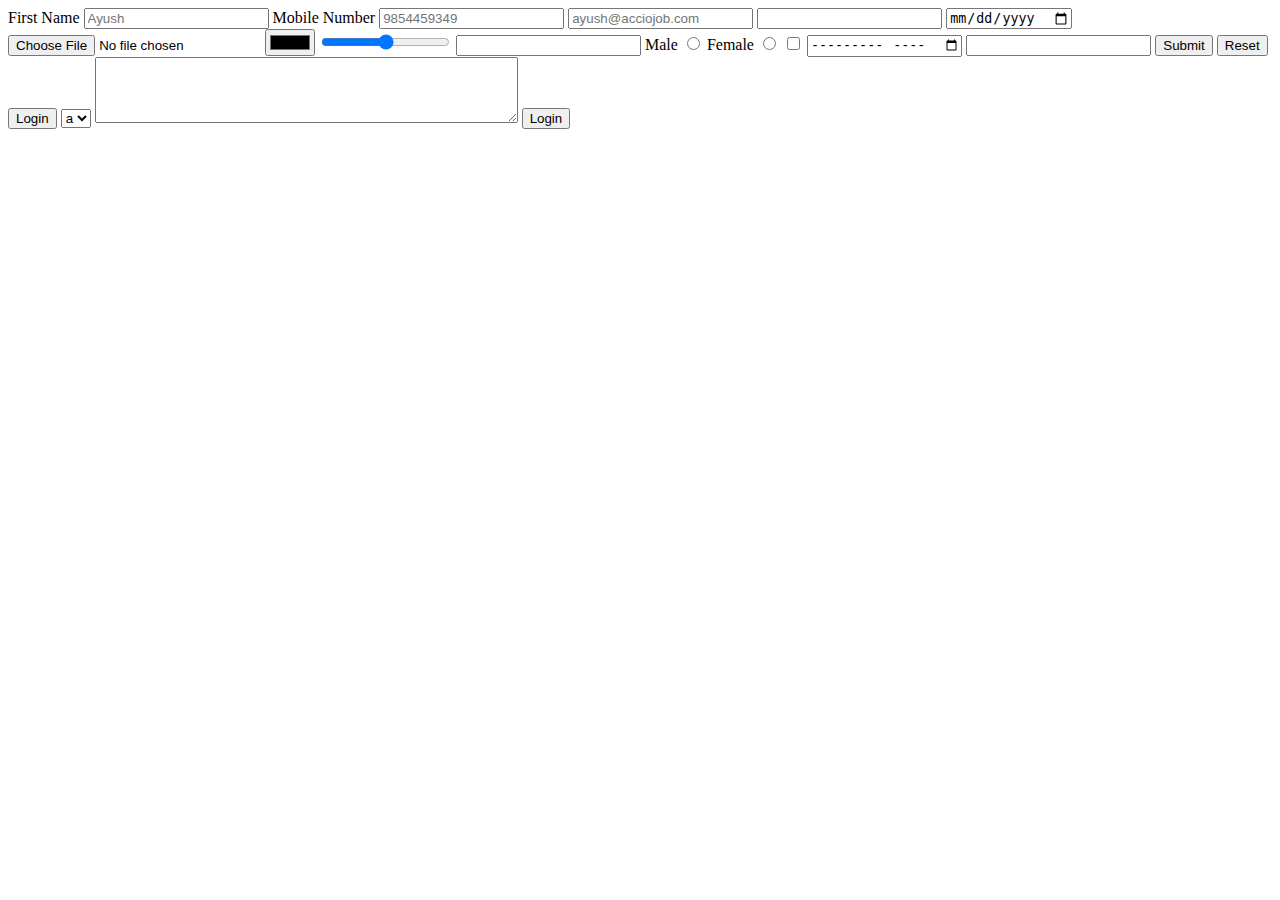
<file: Classes/10nov/index.html>
<!DOCTYPE html>
<html lang="en">
<head>
    <meta charset="UTF-8">
    <meta name="viewport" content="width=device-width, initial-scale=1.0">
    <title>Document</title>
</head>
<body>
    <!-- 
        Forms:
            <form> tag (done)
            <form control> (done)
            Label (done)
        Git and Github
     -->

    <form action="" method="get">

        <!--action attribute is used to specify location of the target, where the data should go-->
        <!--method attribute is used by browser to submit the form, it consist of 2 values post and get

            1. if the data needed to be send is less, then we use get value
            2. if the data sending is not sensitive then we use get value
            3. if the data needed to be send is large, then we use post value
            4. if the data sending is sensitive(which is important) then we use post value
        
        -->
        <!-- 
            HTML form provides a way to collect user input on our website.
            Forms help us create various interactive features such as login/authentication, submitting data,
            and feedbacks. They basically allow user to enter data into input fields, select options and 
            interact with various buttons.
         -->
         <!-- <form control> -->

            <!--To connect label and input , have to use for attribute which contains value of id attribute of that input-->
            <label for="f_name">First Name</label>
            <input name="First_Name" type="text" id="f_name" placeholder="Ayush" required>
            <!-- First_Name:"Ayush" -->
            <label for="mobile">Mobile Number</label>
            <input type="number" id="mobile" placeholder="9854459349" required>
            <!-- required attribute is used to make sure that, we should provide a value for it -->
            <input type="email" placeholder="ayush@acciojob.com" required>
            <input type="password">
            <input type="date">
            <input type="file">
            <input type="color">
            <input type="range" min="1" max="100">
            <input type="url">
            <!-- radio -->
            <label for="male">Male</label>
            <!-- name attribute is used when we wanted to choose only value out of many values, eg: male or female
                 from the backend, we know that, we cannot store 2 values in a single variable
            -->

            <input name="gender" id="male" type="radio">
            <label for="female">Female</label>
            <input name="gender" id="female" type="radio">
            <!--eg. gender -->
            <!-- checkbox -->
            <input type="checkbox">

            <input type="month">
            <input type="tel">

            <!-- buttons -->
            <input type="submit">
            <input type="reset">
            <input type="button" value="Login" >

            <!-- Dropdown -->
            <select>
                <option value="BMW">a</option>
                <option value="Audi">b</option>
                <option value="Tesla">c</option>
            </select>

            <!-- Text Area -->
            <textarea rows="4" cols="50"></textarea>
            <!-- Button -->
            <!-- It is like a trigger, when we click on it, some action should be happen-->
            <button type="">Login</button>
    </form>
    
</body>
</html>
</file>
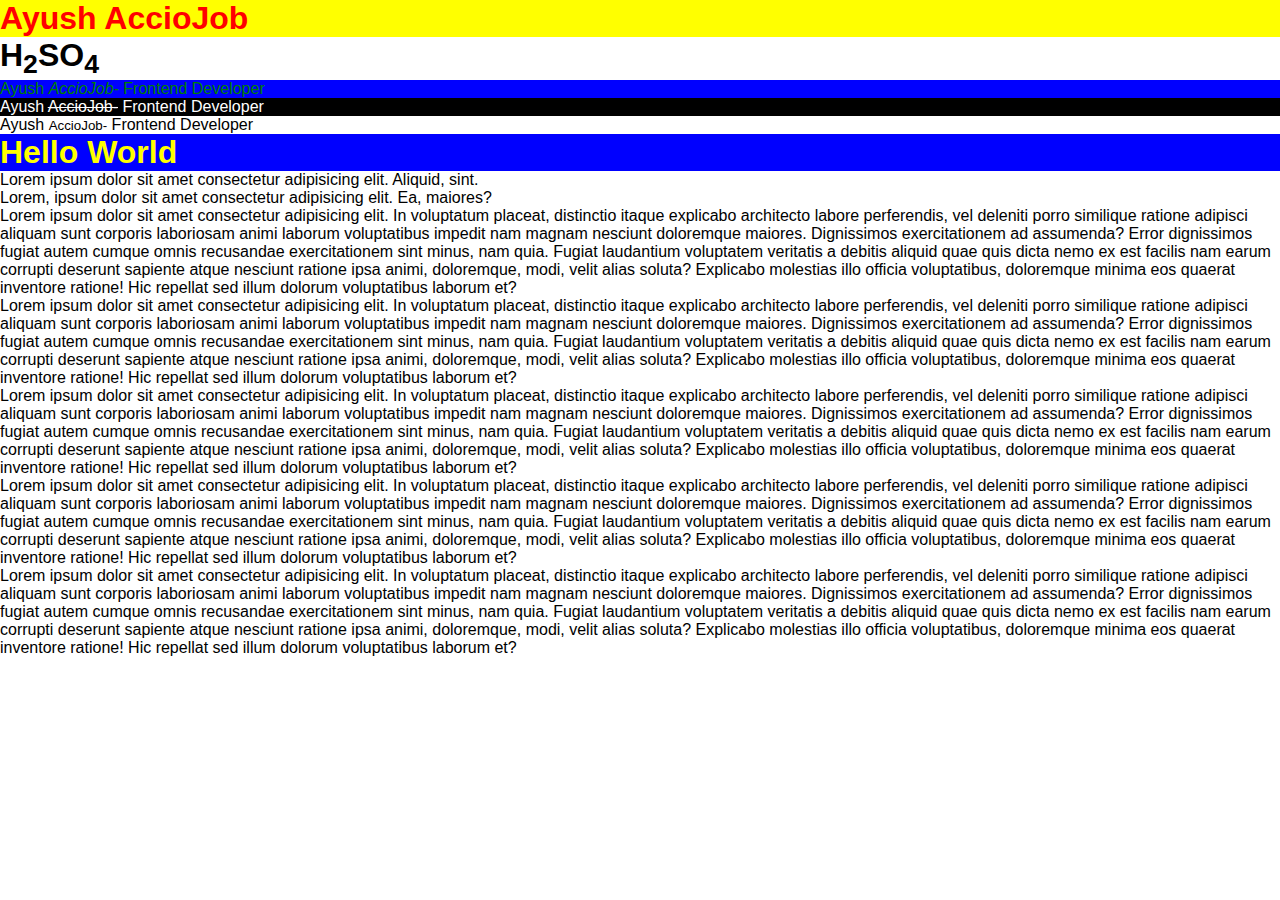
<file: Classes/13nov/index.html>
<!DOCTYPE html>
<html lang="en">
  <head>
    <meta charset="UTF-8" />
    <meta name="viewport" content="width=device-width, initial-scale=1.0" />
    <title>Document</title>
    <!-- we will add style in head tag, because to make them invisible and load fast-->
    <!-- <style>
        #eg1{
            color: blue;
            background-color: aqua;
        }
        #eg2{
            color: greenyellow;
            background-color: black;
        }
        p{
            color: aqua;
            background-color: blueviolet;
        }
    </style> -->
    <link rel="stylesheet" href="./style.css" >
  </head>
  <body>
    <!-- 
        1. Wrapping up git and github (done)
        2. Intro to css (done)
        3. CSS Selectors (done)
        4. Text Properties
        5. Font Properties
     -->

    <!-- 
        Cascading Style Sheets
      -->
    <!-- 
        Purpose of CSS:
        1. Consistency
       -->
    <!-- 
        Three ways to use CSS with HTML:
        1. Inline
        2. Internal
        3. External
        -->
        <!-- inline >internal> external -->
    <!-- 
            color: red; (provides red color to the text)
            background-color: pink; (provide pink background color to the element)
         -->
    <!-- 
            Inline CSS
        -->
    <h1 style="color: red; background-color: yellow">Ayush AccioJob</h1>
    <h1>H<sub>2</sub>SO<sub>4</sub></h1>
    <p style="color: green; background-color: blue">
      Ayush <i>AccioJob-</i> Frontend Developer
    </p>
    <p style="background-color: black; color: white">
      Ayush <s>AccioJob-</s> Frontend Developer
    </p>
    <p>Ayush <small>AccioJob-</small> Frontend Developer</p>
    <!-- 
        Pros:
        1. Quick and easy 
        2. Highest Priority
        Cons:
        1. Not suitable for big projects
        2. It is considered as a bad practise because it
        reduces code readability
        3. It does not provide code reusability
     -->
    <!-- Internal CSS -->
    <h1 id="eg1">Hello World</h1>
    <p id="eg2">
      Lorem ipsum dolor sit amet consectetur adipisicing elit. Aliquid, sint.
    </p>

    <p>Lorem, ipsum dolor sit amet consectetur adipisicing elit. Ea, maiores?</p>

    <p>Lorem ipsum dolor sit amet consectetur adipisicing elit. In voluptatum placeat, distinctio itaque explicabo architecto labore perferendis, vel deleniti porro similique ratione adipisci aliquam sunt corporis laboriosam animi laborum voluptatibus impedit nam magnam nesciunt doloremque maiores. Dignissimos exercitationem ad assumenda? Error dignissimos fugiat autem cumque omnis recusandae exercitationem sint minus, nam quia. Fugiat laudantium voluptatem veritatis a debitis aliquid quae quis dicta nemo ex est facilis nam earum corrupti deserunt sapiente atque nesciunt ratione ipsa animi, doloremque, modi, velit alias soluta? Explicabo molestias illo officia voluptatibus, doloremque minima eos quaerat inventore ratione! Hic repellat sed illum dolorum voluptatibus laborum et?</p>
    <p>Lorem ipsum dolor sit amet consectetur adipisicing elit. In voluptatum placeat, distinctio itaque explicabo architecto labore perferendis, vel deleniti porro similique ratione adipisci aliquam sunt corporis laboriosam animi laborum voluptatibus impedit nam magnam nesciunt doloremque maiores. Dignissimos exercitationem ad assumenda? Error dignissimos fugiat autem cumque omnis recusandae exercitationem sint minus, nam quia. Fugiat laudantium voluptatem veritatis a debitis aliquid quae quis dicta nemo ex est facilis nam earum corrupti deserunt sapiente atque nesciunt ratione ipsa animi, doloremque, modi, velit alias soluta? Explicabo molestias illo officia voluptatibus, doloremque minima eos quaerat inventore ratione! Hic repellat sed illum dolorum voluptatibus laborum et?</p>
    <p>Lorem ipsum dolor sit amet consectetur adipisicing elit. In voluptatum placeat, distinctio itaque explicabo architecto labore perferendis, vel deleniti porro similique ratione adipisci aliquam sunt corporis laboriosam animi laborum voluptatibus impedit nam magnam nesciunt doloremque maiores. Dignissimos exercitationem ad assumenda? Error dignissimos fugiat autem cumque omnis recusandae exercitationem sint minus, nam quia. Fugiat laudantium voluptatem veritatis a debitis aliquid quae quis dicta nemo ex est facilis nam earum corrupti deserunt sapiente atque nesciunt ratione ipsa animi, doloremque, modi, velit alias soluta? Explicabo molestias illo officia voluptatibus, doloremque minima eos quaerat inventore ratione! Hic repellat sed illum dolorum voluptatibus laborum et?</p>
    <p>Lorem ipsum dolor sit amet consectetur adipisicing elit. In voluptatum placeat, distinctio itaque explicabo architecto labore perferendis, vel deleniti porro similique ratione adipisci aliquam sunt corporis laboriosam animi laborum voluptatibus impedit nam magnam nesciunt doloremque maiores. Dignissimos exercitationem ad assumenda? Error dignissimos fugiat autem cumque omnis recusandae exercitationem sint minus, nam quia. Fugiat laudantium voluptatem veritatis a debitis aliquid quae quis dicta nemo ex est facilis nam earum corrupti deserunt sapiente atque nesciunt ratione ipsa animi, doloremque, modi, velit alias soluta? Explicabo molestias illo officia voluptatibus, doloremque minima eos quaerat inventore ratione! Hic repellat sed illum dolorum voluptatibus laborum et?</p>
    <p>Lorem ipsum dolor sit amet consectetur adipisicing elit. In voluptatum placeat, distinctio itaque explicabo architecto labore perferendis, vel deleniti porro similique ratione adipisci aliquam sunt corporis laboriosam animi laborum voluptatibus impedit nam magnam nesciunt doloremque maiores. Dignissimos exercitationem ad assumenda? Error dignissimos fugiat autem cumque omnis recusandae exercitationem sint minus, nam quia. Fugiat laudantium voluptatem veritatis a debitis aliquid quae quis dicta nemo ex est facilis nam earum corrupti deserunt sapiente atque nesciunt ratione ipsa animi, doloremque, modi, velit alias soluta? Explicabo molestias illo officia voluptatibus, doloremque minima eos quaerat inventore ratione! Hic repellat sed illum dolorum voluptatibus laborum et?</p>
    <!-- 
        Pros:
        1. Keeps the file clean
        2. provides reusability
        3. No extra file is needed to be created
        CONS:
        1. We are still not able to use the code written for multi page website.
        2. It is better to create a seperate file altogether for css since it 
        has a different work/function.
     -->
     <!-- External css -->
  </body>
</html>
</file>
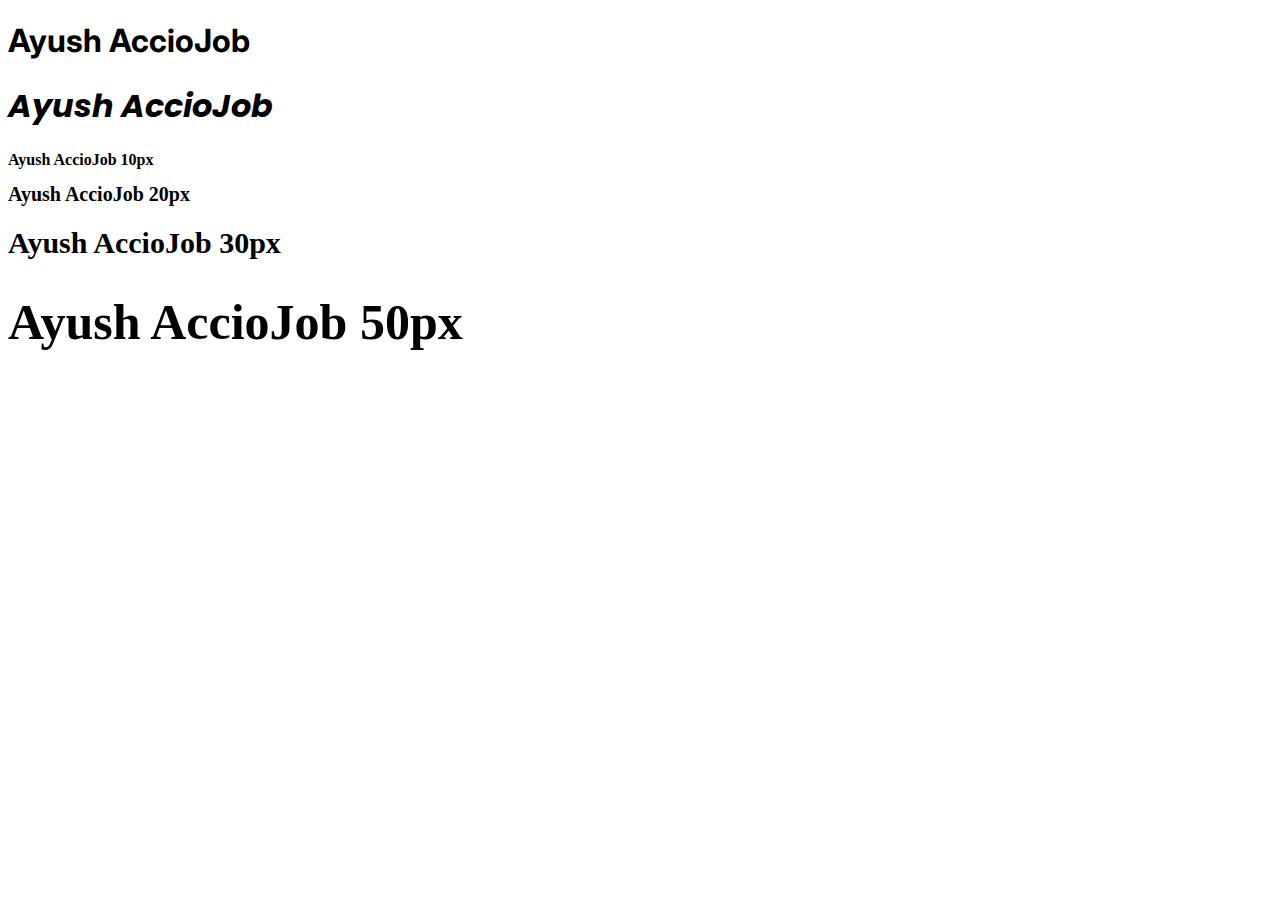
<file: Classes/14nov/index.html>
<!DOCTYPE html>
<html lang="en">
<head>
    <meta charset="UTF-8">
    <meta name="viewport" content="width=device-width, initial-scale=1.0">
    <title>Document</title>
    <link rel="stylesheet" href="style.css">
</head>
<body>
    <h1 id="eg1">Ayush AccioJob</h1>
    <h1 id="eg3">Ayush AccioJob</h1>
    <!-- <h1 id="eg2">Lorem ipsum dolor sit amet, consectetur adipisicing elit. Sint in sit illum, quibusdam laborum provident nulla, tenetur quidem aliquid praesentium pariatur deserunt officiis autem repudiandae, quis voluptatem nemo odit mollitia odio minus ipsa similique quia. Placeat, vel consectetur deleniti voluptates quia, ad aliquam illo veritatis beatae odio dolor quasi magnam vitae vero at ea, laboriosam accusamus ducimus! Eaque beatae repudiandae obcaecati dolor reiciendis vel tempore tempora maiores consectetur neque aliquid delectus, incidunt voluptatem laboriosam nostrum dicta molestiae illo, eum quas qui iusto, quis voluptates aspernatur! Earum iste quibusdam repellat tempore sed delectus a ipsa ab ut! Voluptatibus corrupti fugiat neque!</h1> -->
    <h1 id="eg4">Ayush AccioJob 10px</h1>
    <h1 id="eg5">Ayush AccioJob 20px</h1>
    <h1 id="eg6">Ayush AccioJob 30px</h1>
    <h1 id="eg7">Ayush AccioJob 50px</h1>
</body>
</html>
</file>
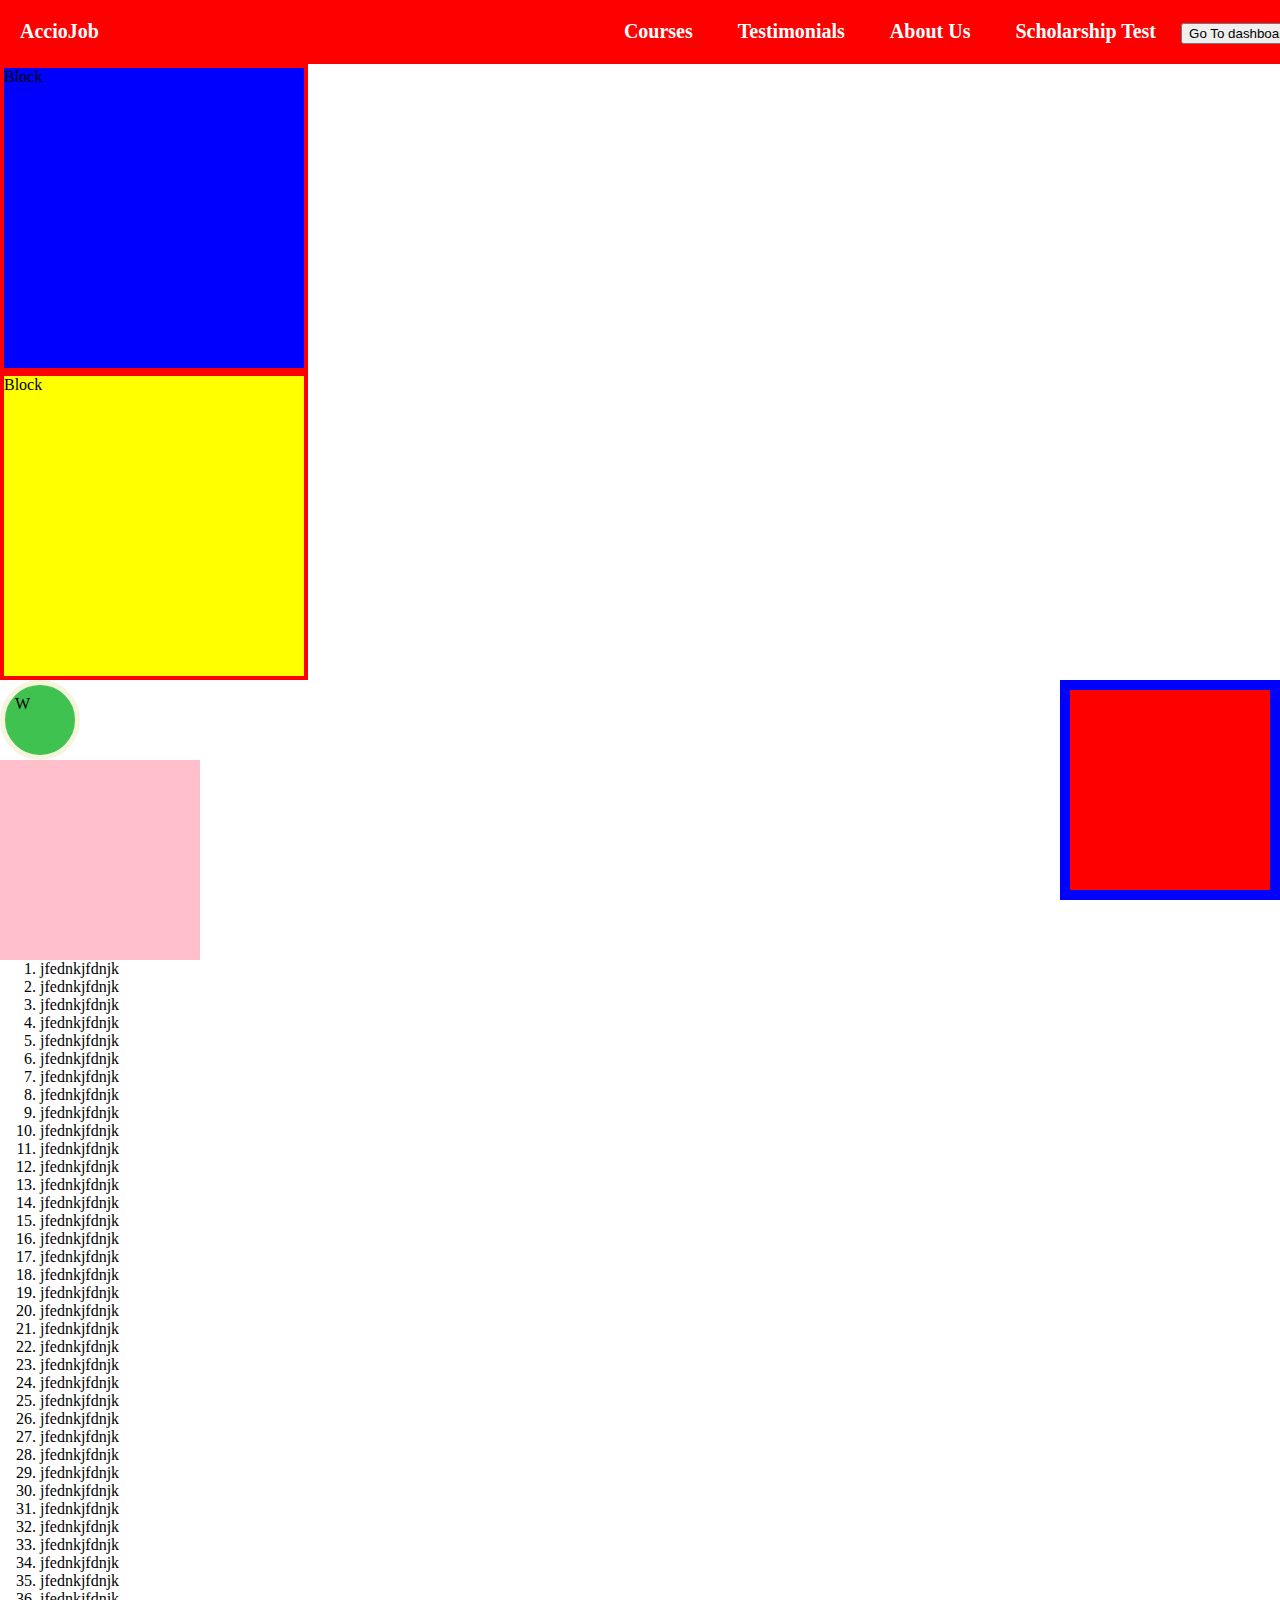
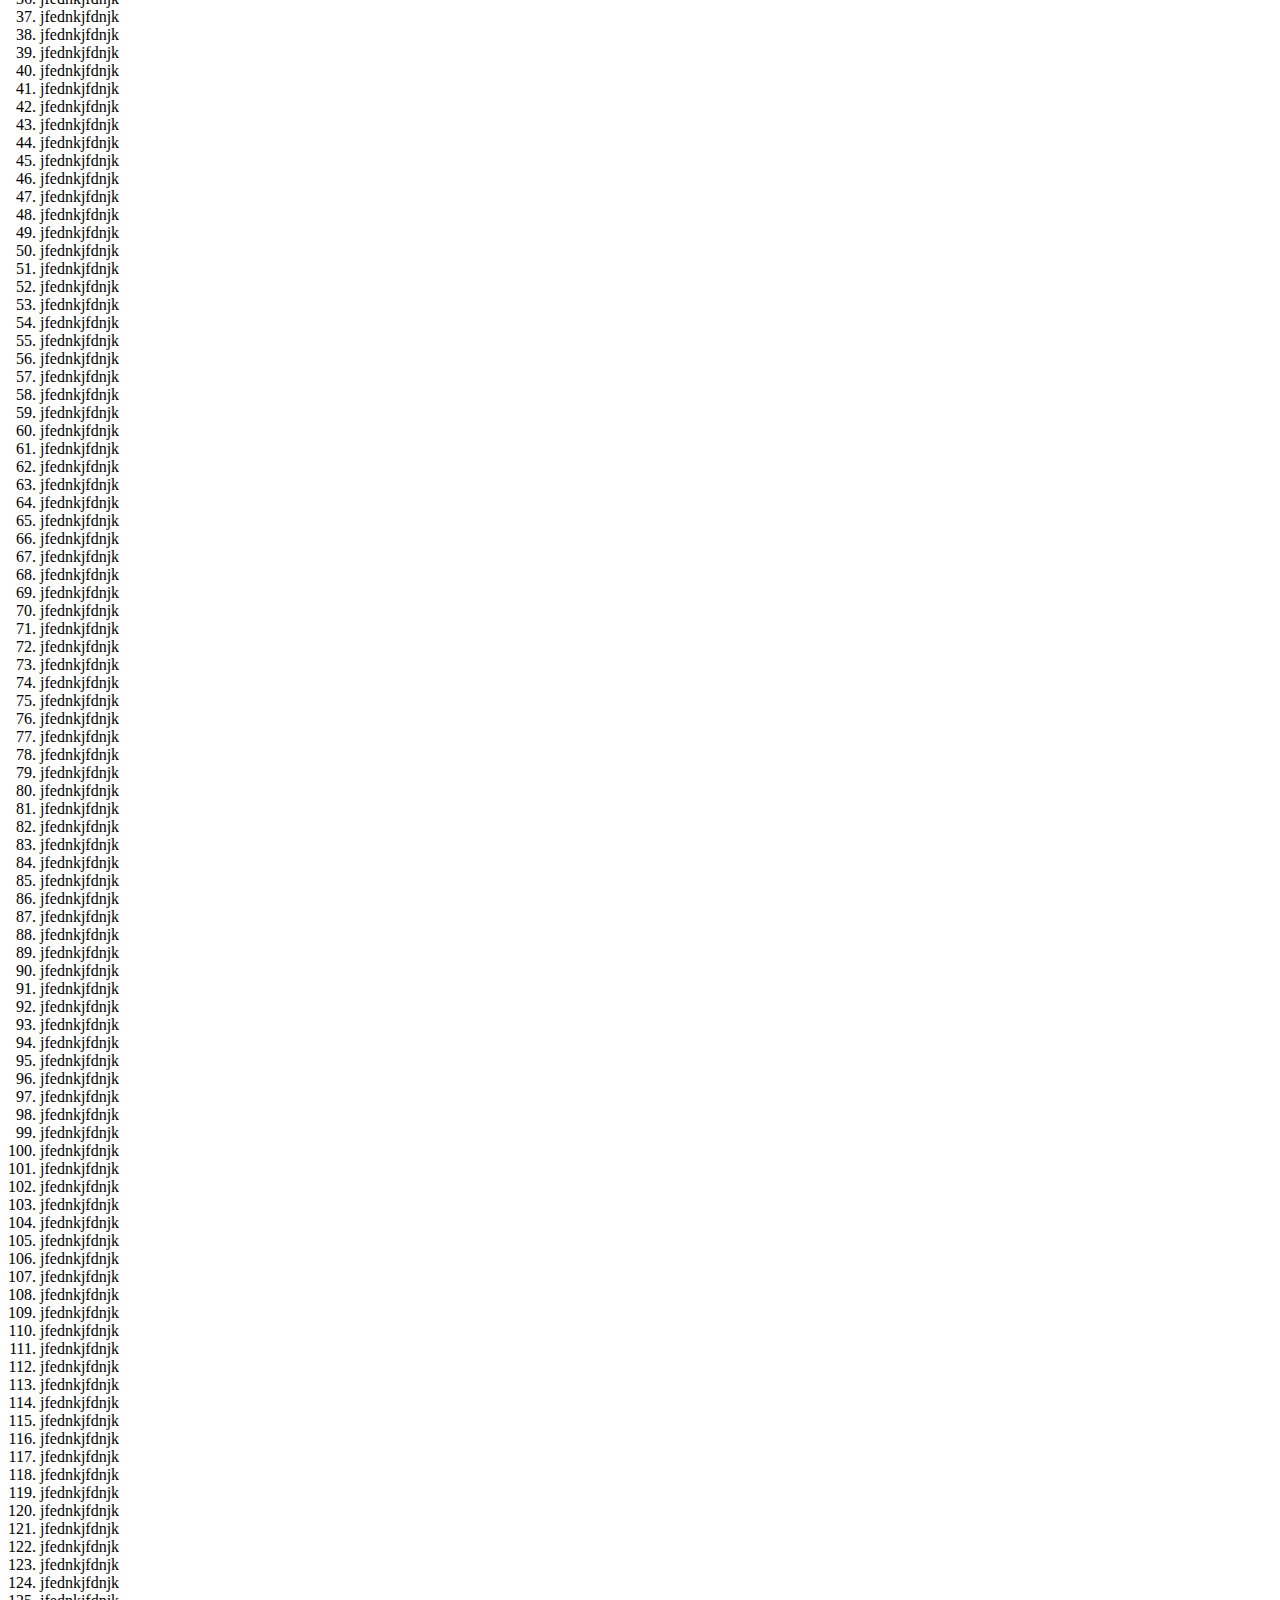
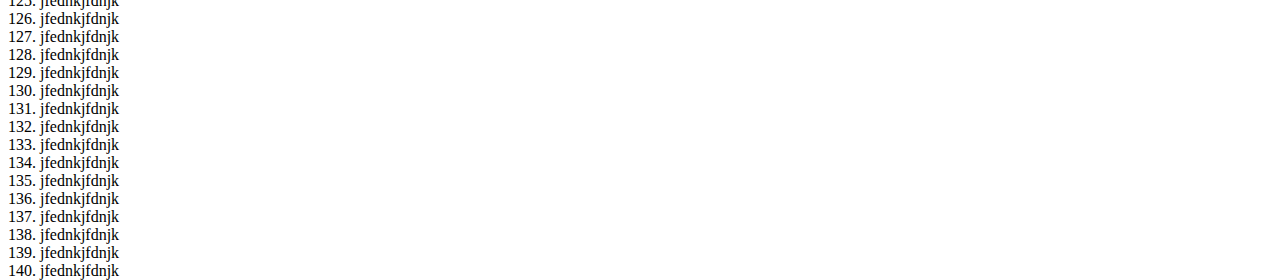
<file: Classes/16nov/index.html>
<!DOCTYPE html>
<html lang="en">
  <head>
    <meta charset="UTF-8" />
    <meta name="viewport" content="width=device-width, initial-scale=1.0" />
    <title>Document</title>
    <link rel="stylesheet" href="style.css" />
  </head>
  <body>
    <!-- 
        1. Box Model
        2. List Props
        3. Table props
        4. Position: 
            - Static
            - Relative
            - Fixed
            - Sticky
            - Absolute
     -->
    <!-- 1. width -->
    <!-- <div id="eg2">
      <div id="eg1">Ayush AccioJob is a frontend Developer.</div>
    </div> -->
    <!-- <div id="box1">
      Lorem o expedita vel culpa porro necessitatibus neque.
    </div> -->
    <!-- <div id="box2">dsdsds</div> -->
    <div class="navbar">
        <span>AccioJob</span>
        <span style="margin-left: 500px;" id="links">
            <span class="link">Courses</span>
            <span class="link">Testimonials</span>
            <span class="link">About Us</span>
            <span class="link">Scholarship Test</span>
            <button>Go To dashboard</button>
        </span>
    </div>
    <div id="box3">Block</div>
    <div id="box4">Block</div>
    <div id="whatsApp">W</div>

    <div id="box6"></div>
    <ol>
        <li>jfednkjfdnjk</li>
        <li>jfednkjfdnjk</li>
        <li>jfednkjfdnjk</li>
        <li>jfednkjfdnjk</li>
        <li>jfednkjfdnjk</li>
        <li>jfednkjfdnjk</li>
        <li>jfednkjfdnjk</li>
        <li>jfednkjfdnjk</li>
        <li>jfednkjfdnjk</li>
        <li>jfednkjfdnjk</li>
        <li>jfednkjfdnjk</li>
        <li>jfednkjfdnjk</li>
        <li>jfednkjfdnjk</li>
        <li>jfednkjfdnjk</li>
        <li>jfednkjfdnjk</li>
        <li>jfednkjfdnjk</li>
        <li>jfednkjfdnjk</li>
        <li>jfednkjfdnjk</li>
        <li>jfednkjfdnjk</li>
        <li>jfednkjfdnjk</li>
        <li>jfednkjfdnjk</li>
        <li>jfednkjfdnjk</li>
        <li>jfednkjfdnjk</li>
        <li>jfednkjfdnjk</li>
        <li>jfednkjfdnjk</li>
        <li>jfednkjfdnjk</li>
        <li>jfednkjfdnjk</li>
        <li>jfednkjfdnjk</li>
        <li>jfednkjfdnjk</li>
        <li>jfednkjfdnjk</li>
        <li>jfednkjfdnjk</li>
        <li>jfednkjfdnjk</li>
        <li>jfednkjfdnjk</li>
        <li>jfednkjfdnjk</li>
        <li>jfednkjfdnjk</li>
        <li>jfednkjfdnjk</li>
        <li>jfednkjfdnjk</li>
        <li>jfednkjfdnjk</li>
        <li>jfednkjfdnjk</li>
        <li>jfednkjfdnjk</li>
        <li>jfednkjfdnjk</li>
        <li>jfednkjfdnjk</li>
        <li>jfednkjfdnjk</li>
        <li>jfednkjfdnjk</li>
        <li>jfednkjfdnjk</li>
        <li>jfednkjfdnjk</li>
        <li>jfednkjfdnjk</li>
        <li>jfednkjfdnjk</li>
        <li>jfednkjfdnjk</li>
        <li>jfednkjfdnjk</li>
        <li>jfednkjfdnjk</li>
        <li>jfednkjfdnjk</li>
        <li>jfednkjfdnjk</li>
        <li>jfednkjfdnjk</li>
        <li>jfednkjfdnjk</li>
        <li>jfednkjfdnjk</li>
        <li>jfednkjfdnjk</li>
        <li>jfednkjfdnjk</li>
        <li>jfednkjfdnjk</li>
        <li>jfednkjfdnjk</li>
        <li>jfednkjfdnjk</li>
        <li>jfednkjfdnjk</li>
        <li>jfednkjfdnjk</li>
        <li>jfednkjfdnjk</li>
        <li>jfednkjfdnjk</li>
        <li>jfednkjfdnjk</li>
        <li>jfednkjfdnjk</li>
        <li>jfednkjfdnjk</li>
        <li>jfednkjfdnjk</li>
        <li>jfednkjfdnjk</li>
        <li>jfednkjfdnjk</li>
        <li>jfednkjfdnjk</li>
        <li>jfednkjfdnjk</li>
        <li>jfednkjfdnjk</li>
        <li>jfednkjfdnjk</li>
        <li>jfednkjfdnjk</li>
        <li>jfednkjfdnjk</li>
        <li>jfednkjfdnjk</li>
        <li>jfednkjfdnjk</li>
        <li>jfednkjfdnjk</li>
        <li>jfednkjfdnjk</li>
        <li>jfednkjfdnjk</li>
        <li>jfednkjfdnjk</li>
        <li>jfednkjfdnjk</li>
        <li>jfednkjfdnjk</li>
        <li>jfednkjfdnjk</li>
        <li>jfednkjfdnjk</li>
        <li>jfednkjfdnjk</li>
        <li>jfednkjfdnjk</li>
        <li>jfednkjfdnjk</li>
        <li>jfednkjfdnjk</li>
        <li>jfednkjfdnjk</li>
        <li>jfednkjfdnjk</li>
        <li>jfednkjfdnjk</li>
        <li>jfednkjfdnjk</li>
        <li>jfednkjfdnjk</li>
        <li>jfednkjfdnjk</li>
        <li>jfednkjfdnjk</li>
        <li>jfednkjfdnjk</li>
        <li>jfednkjfdnjk</li>
        <li>jfednkjfdnjk</li>
        <li>jfednkjfdnjk</li>
        <li>jfednkjfdnjk</li>
        <li>jfednkjfdnjk</li>
        <li>jfednkjfdnjk</li>
        <li>jfednkjfdnjk</li>
        <li>jfednkjfdnjk</li>
        <li>jfednkjfdnjk</li>
        <li>jfednkjfdnjk</li>
        <li>jfednkjfdnjk</li>
        <li>jfednkjfdnjk</li>
        <li>jfednkjfdnjk</li>
        <li>jfednkjfdnjk</li>
        <li>jfednkjfdnjk</li>
        <li>jfednkjfdnjk</li>
        <li>jfednkjfdnjk</li>
        <li>jfednkjfdnjk</li>
        <li>jfednkjfdnjk</li>
        <li>jfednkjfdnjk</li>
        <li>jfednkjfdnjk</li>
        <li>jfednkjfdnjk</li>
        <li>jfednkjfdnjk</li>
        <li>jfednkjfdnjk</li>
        <li>jfednkjfdnjk</li>
        <li>jfednkjfdnjk</li>
        <li>jfednkjfdnjk</li>
        <li>jfednkjfdnjk</li>
        <li>jfednkjfdnjk</li>
        <li>jfednkjfdnjk</li>
        <li>jfednkjfdnjk</li>
        <li>jfednkjfdnjk</li>
        <li>jfednkjfdnjk</li>
        <li>jfednkjfdnjk</li>
        <li>jfednkjfdnjk</li>
        <li>jfednkjfdnjk</li>
        <li>jfednkjfdnjk</li>
        <li>jfednkjfdnjk</li>
        <li>jfednkjfdnjk</li>
        <li>jfednkjfdnjk</li>
        <li>jfednkjfdnjk</li>
    </ol>
    <div class="box" id="green"></div>
    <div class="box" id="yellow"></div>
    <div class="box" id="blue"></div>
    <div class="box" id="red"></div>
  </body>
</html>
</file>
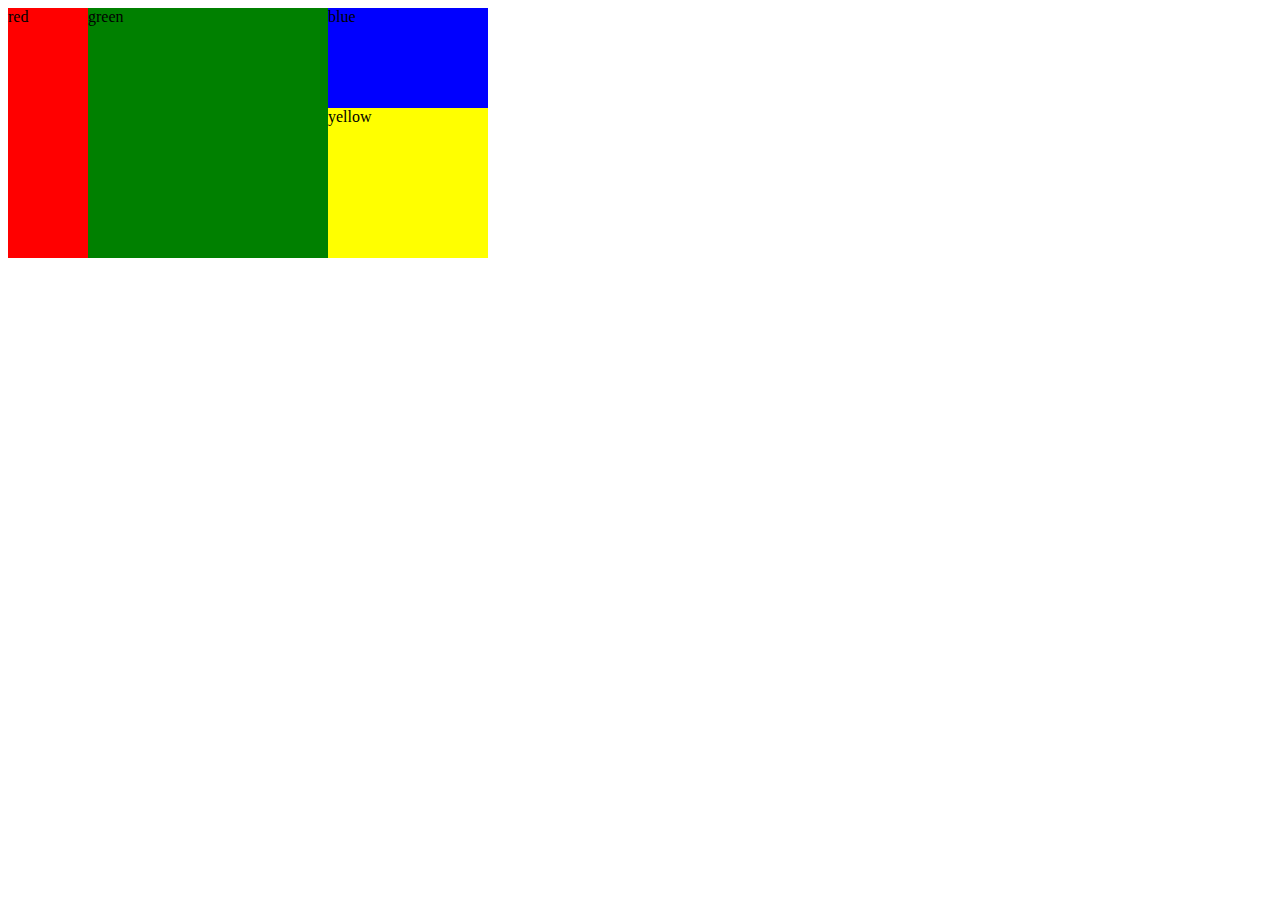
<file: Classes/18nov/index.html>
<!DOCTYPE html>
<html lang="en">
<head>
    <meta charset="UTF-8">
    <meta name="viewport" content="width=device-width, initial-scale=1.0">
    <title>Document</title>
    <link rel="stylesheet" href="style.css">
</head>
<body>
    <!-- Grids -->
    <div id="my-container">
        <div class="item red">red</div>
        <div class="item green">green</div>
        <div class="item blue">blue</div>
        <div class="item yellow">yellow</div>
    </div>
</body>
</html>
</file>
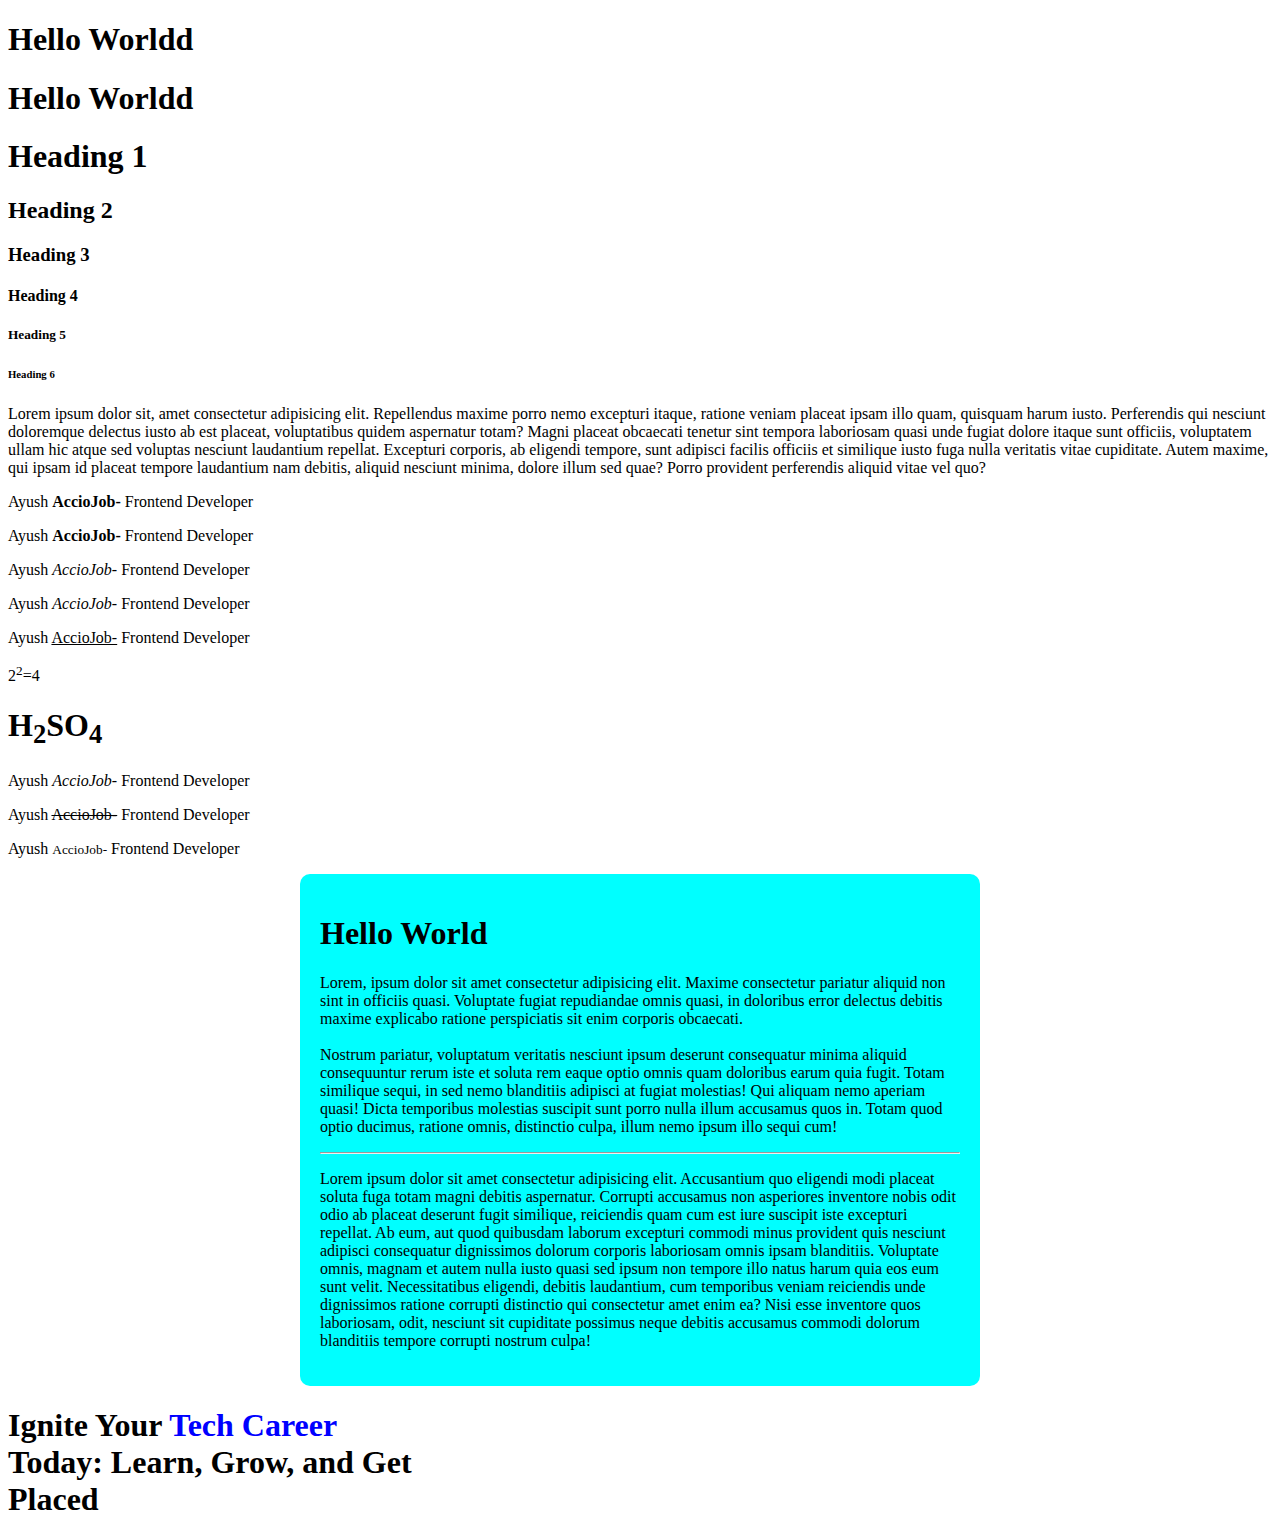
<file: Classes/7nov/index.html>
<!DOCTYPE html>
<html lang="en">
  <head>
    <meta charset="UTF-8" />
    <meta name="viewport" content="width=device-width, initial-scale=1.0" />
    <title>Document</title>
    <style>
        #eg1{
            background-color: aqua;
            border-radius: 10px;
            padding: 20px;
            width: 50vw;
            margin: auto;
        }
    </style>
  </head>
  <body>
    <h1>Hello Worldd</h1>
    <h1>Hello Worldd</h1>
    <!-- 
      1. Commonly used Tags 
      2. Different Types of Tags (done)
      3. Difference between Tags and Elements (done)
      4. What are attributes
    -->

    <!-- Heading tags -->
    <h1>Heading 1</h1>
    <h2>Heading 2</h2>
    <h3>Heading 3</h3>
    <h4>Heading 4</h4>
    <h5>Heading 5</h5>
    <h6>Heading 6</h6>
    <!-- Paragraph -->
    <p>
      Lorem ipsum dolor sit, amet consectetur adipisicing elit. Repellendus
      maxime porro nemo excepturi itaque, ratione veniam placeat ipsam illo
      quam, quisquam harum iusto. Perferendis qui nesciunt doloremque delectus
      iusto ab est placeat, voluptatibus quidem aspernatur totam? Magni placeat
      obcaecati tenetur sint tempora laboriosam quasi unde fugiat dolore itaque
      sunt officiis, voluptatem ullam hic atque sed voluptas nesciunt laudantium
      repellat. Excepturi corporis, ab eligendi tempore, sunt adipisci facilis
      officiis et similique iusto fuga nulla veritatis vitae cupiditate. Autem
      maxime, qui ipsam id placeat tempore laudantium nam debitis, aliquid
      nesciunt minima, dolore illum sed quae? Porro provident perferendis
      aliquid vitae vel quo?
    </p>

    <!-- 
        Formatting Tagss
        1. Bold (done)
        2. Italics (done)
        3. Underline (done)
        4. Sup tag (done)
        5. sub tag (done)
        6. strikethrough tag (done)
        7. Small (done)
        8. Big (done)

        EXTRA: STRONG and EM
     -->

    <!-- 1. Bold -->
    <p>Ayush <b>AccioJob-</b> Frontend Developer</p>
    <p>Ayush <strong>AccioJob-</strong> Frontend Developer</p>
    <!-- strong and em are semantic tags -->

    <!-- 2. Italics-->
    <p>Ayush <i>AccioJob-</i> Frontend Developer</p>
    <p>Ayush <em>AccioJob-</em> Frontend Developer</p>
    <!-- 3.Underline -->
    <p>Ayush <u>AccioJob-</u> Frontend Developer</p>
    <!-- 4.Sup tag -->
    <p>2<sup>2</sup>=4</p>
    <!-- 5. Subscript -->
    <h1>H<sub>2</sub>SO<sub>4</sub></h1>
    <p>Ayush <i>AccioJob-</i> Frontend Developer</p>
    <p>Ayush <s>AccioJob-</s> Frontend Developer</p>
    <p>Ayush <small>AccioJob-</small> Frontend Developer</p>

    <div id="eg1">
      <h1>Hello World</h1>
      <p>
        Lorem, ipsum dolor sit amet consectetur adipisicing elit. Maxime
        consectetur pariatur aliquid non sint in officiis quasi. Voluptate
        fugiat repudiandae omnis quasi, in doloribus error delectus debitis
        maxime explicabo ratione perspiciatis sit enim corporis obcaecati. <br><br>
        Nostrum pariatur, voluptatum veritatis nesciunt ipsum deserunt
        consequatur minima aliquid consequuntur rerum iste et soluta rem eaque
        optio omnis quam doloribus earum quia fugit. Totam similique sequi, in
        sed nemo blanditiis adipisci at fugiat molestias! Qui aliquam nemo
        aperiam quasi! Dicta temporibus molestias suscipit sunt porro nulla
        illum accusamus quos in. Totam quod optio ducimus, ratione omnis,
        distinctio culpa, illum nemo ipsum illo sequi cum!
      </p>
      <hr>
      <p>
        Lorem ipsum dolor sit amet consectetur adipisicing elit. Accusantium quo
        eligendi modi placeat soluta fuga totam magni debitis aspernatur.
        Corrupti accusamus non asperiores inventore nobis odit odio ab placeat
        deserunt fugit similique, reiciendis quam cum est iure suscipit iste
        excepturi repellat. Ab eum, aut quod quibusdam laborum excepturi commodi
        minus provident quis nesciunt adipisci consequatur dignissimos dolorum
        corporis laboriosam omnis ipsam blanditiis. Voluptate omnis, magnam et
        autem nulla iusto quasi sed ipsum non tempore illo natus harum quia eos
        eum sunt velit. Necessitatibus eligendi, debitis laudantium, cum
        temporibus veniam reiciendis unde dignissimos ratione corrupti
        distinctio qui consectetur amet enim ea? Nisi esse inventore quos
        laboriosam, odit, nesciunt sit cupiditate possimus neque debitis
        accusamus commodi dolorum blanditiis tempore corrupti nostrum culpa!
      </p>
    </div>
    <h1>
        Ignite Your <span style="color: blue;">Tech Career</span> <br> Today: Learn, Grow, and Get <br> Placed
    </h1>
  </body>
</html>
</file>
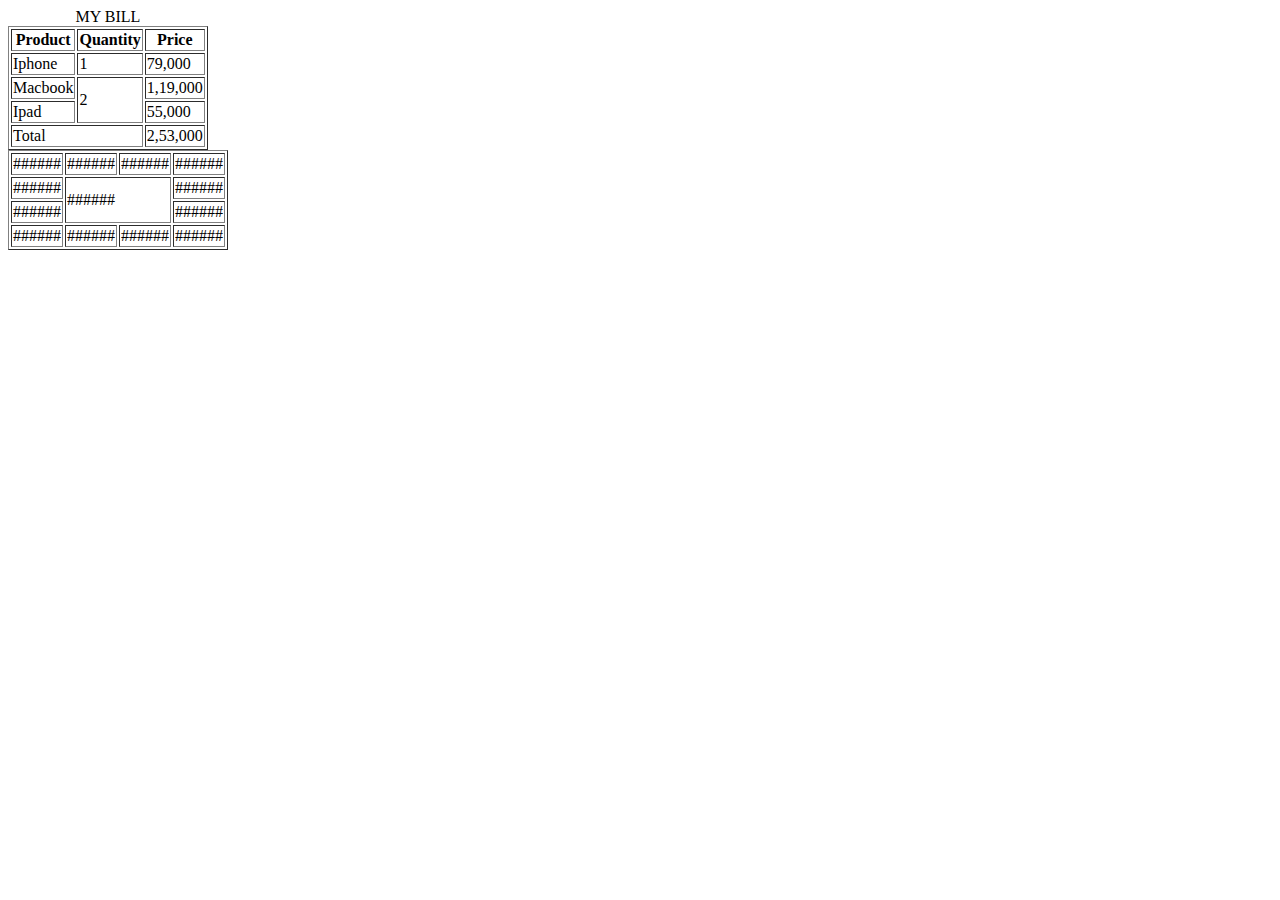
<file: Classes/8nov/index.html>
<!DOCTYPE html>
<html lang="en">
  <head>
    <meta charset="UTF-8" />
    <meta name="viewport" content="width=device-width, initial-scale=1.0" />
    <title>Document</title>
    <style>
      #ayush {
        background-color: blue;
      }
    </style>
  </head>
  <body>
    <!-- 
        Attributes (done)
        Anchor (done)
        Image (done)
        Lists (done)
        Semantic and non-semantic tags (done)
        microproject (done)
        seo (done)
        Table
        
     -->
    <!-- No class tomorrow (9 Nov) -->
    <!-- Attributes -->
    <!-- additional information about a tag!!  -->
    <!-- Leads to change in behaviour/appearence -->
    <!-- <img width="300px" title="Flower Image" height="300px" alt="Jasmine Flower" src="https://images.unsplash.com/photo-1682101517859-7162f8372365?q=80&w=3088&auto=format&fit=crop&ixlib=rb-4.0.3&ixid=M3wxMjA3fDB8MHxwaG90by1wYWdlfHx8fGVufDB8fHx8fA%3D%3D"> -->

    <!-- Table -->
    <!-- 
        Table
        th
        tr
        td
        rowspan
        colspan
        thead
        tbody
        tfoot
        caption
        Homework: scope
     -->
    <table border="1">
        <caption>MY BILL</caption>
      <thead>
        <!-- <tr><th colspan="3">Bill</th></tr> -->
        <tr>
          <th>Product</th>
          <th>Quantity</th>
          <th>Price</th>
        </tr>
      </thead>
      <tbody>
        <tr>
          <td>Iphone</td>
          <td>1</td>
          <td>79,000</td>
        </tr>
        <tr>
          <td>Macbook</td>
          <td rowspan="2">2</td>
          <td>1,19,000</td>
        </tr>
        <tr>
          <td>Ipad</td>
          <td>55,000</td>
        </tr>
      </tbody>
      <tfoot>
        <tr>
          <td colspan="2">Total</td>
          <td>2,53,000</td>
        </tr>
      </tfoot>
    </table>

    <table border="1">
      <tr>
        <td>######</td>
        <td>######</td>
        <td>######</td>
        <td>######</td>
      </tr>
      <tr>
        <td>######</td>
        <td colspan="2" rowspan="2">######</td>
        <td>######</td>
      </tr>
      <tr>
        <td>######</td>
        <td>######</td>
      </tr>
      <tr>
        <td>######</td>
        <td>######</td>
        <td>######</td>
        <td>######</td>
      </tr>
    </table>
  </body>
</html>
</file>
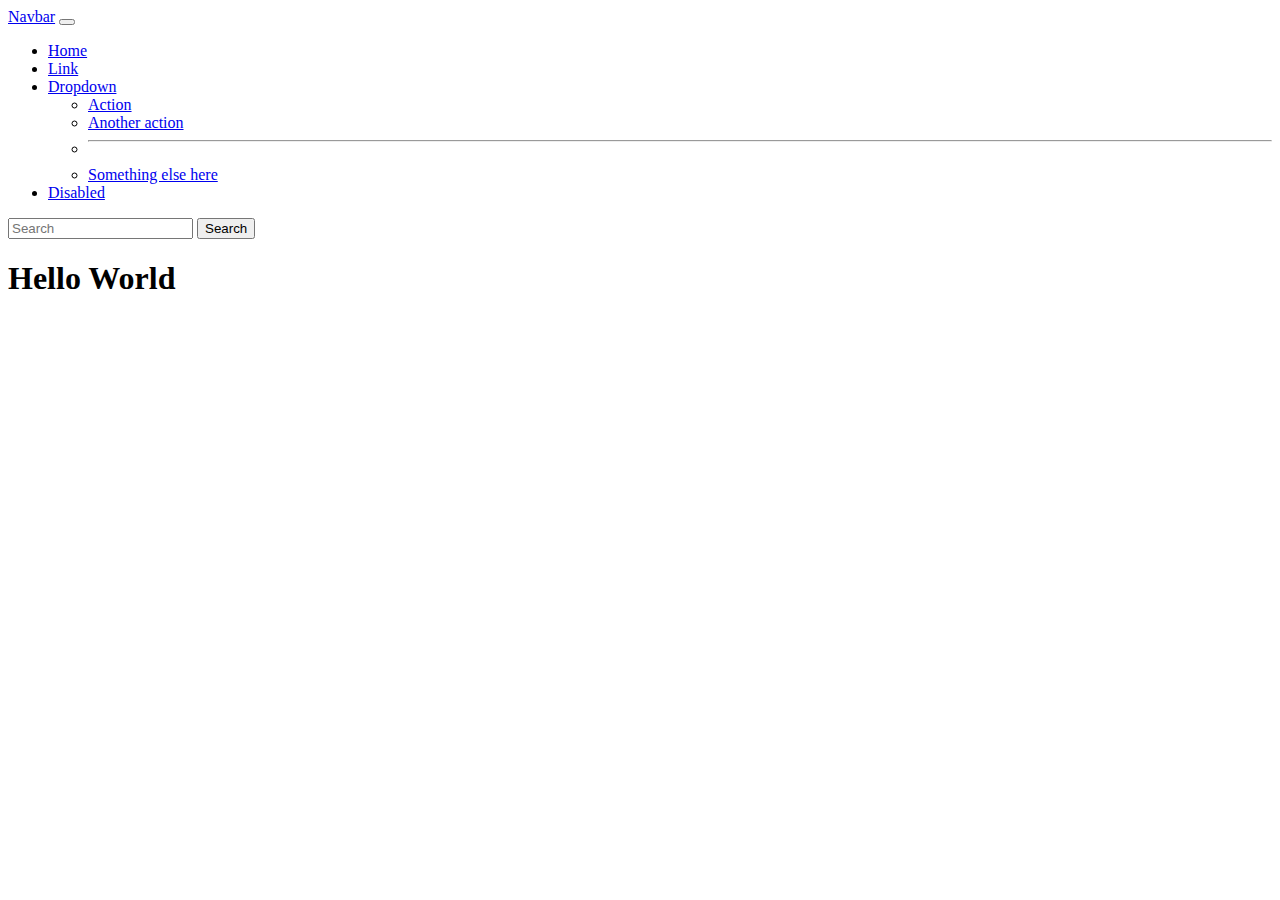
<file: Classes/Bootstrap1/index.html>
<!-- 
    JDBC
    ODBC
    WEB IR
-->
<!DOCTYPE html>
<html lang="en">
  <head>
    <meta charset="UTF-8" />
    <meta name="viewport" content="width=device-width, initial-scale=1.0" />
    <title>Document</title>
    <!-- <link rel="stylesheet" href="style.css"> -->
    <link
      href="https://cdn.jsdelivr.net/npm/bootstrap@5.0.2/dist/css/bootstrap.min.css"
      rel="stylesheet"
      integrity="sha384-EVSTQN3/azprG1Anm3QDgpJLIm9Nao0Yz1ztcQTwFspd3yD65VohhpuuCOmLASjC"
      crossorigin="anonymous"
    />
  </head>
  <body>
    <!-- <h1 class="text-red bg-aqua w-50 m-auto text-center p4 rounded-1">Ayush AccioJob</h1>
    <div class="w-25 h-25 bg-green text-white p5 rounded-3 m-auto text-center">Lorem, ipsum dolor sit amet consectetur adipisicing elit. Doloremque qui quidem deleniti est maiores inventore quam alias dicta architecto tenetur libero deserunt voluptatum eveniet atque molestias consectetur ipsa blanditiis, enim voluptas cupiditate nemo magnam. Sed veritatis tempore quia, fugit ipsum cumque iusto commodi libero, maxime eos necessitatibus quam tempora voluptatibus!</div>
    <p class="w-75 bg-red text-white fs-2 p5 m-auto">Lorem ipsum dolor sit amet consectetur adipisicing elit. Adipisci maiores tenetur ducimus rerum facilis officiis explicabo sunt corporis ipsa eius sed cumque ea ut, quia molestias impedit similique atque porro unde possimus aliquam reprehenderit minus, aliquid et? Officiis quisquam, nisi expedita fugiat error, non molestiae nihil qui at tempore repudiandae?</p> -->
    <nav class="navbar navbar-expand-lg navbar-light bg-light">
      <div class="container-fluid">
        <a class="navbar-brand" href="#">Navbar</a>
        <button
          class="navbar-toggler"
          type="button"
          data-bs-toggle="collapse"
          data-bs-target="#navbarSupportedContent"
          aria-controls="navbarSupportedContent"
          aria-expanded="false"
          aria-label="Toggle navigation"
        >
          <span class="navbar-toggler-icon"></span>
        </button>
        <div class="collapse navbar-collapse" id="navbarSupportedContent">
          <ul class="navbar-nav me-auto mb-2 mb-lg-0">
            <li class="nav-item">
              <a class="nav-link active" aria-current="page" href="#">Home</a>
            </li>
            <li class="nav-item">
              <a class="nav-link" href="#">Link</a>
            </li>
            <li class="nav-item dropdown">
              <a
                class="nav-link dropdown-toggle"
                href="#"
                id="navbarDropdown"
                role="button"
                data-bs-toggle="dropdown"
                aria-expanded="false"
              >
                Dropdown
              </a>
              <ul class="dropdown-menu" aria-labelledby="navbarDropdown">
                <li><a class="dropdown-item" href="#">Action</a></li>
                <li><a class="dropdown-item" href="#">Another action</a></li>
                <li><hr class="dropdown-divider" /></li>
                <li>
                  <a class="dropdown-item" href="#">Something else here</a>
                </li>
              </ul>
            </li>
            <li class="nav-item">
              <a
                class="nav-link disabled"
                href="#"
                tabindex="-1"
                aria-disabled="true"
                >Disabled</a
              >
            </li>
          </ul>
          <form class="d-flex">
            <input
              class="form-control me-2"
              type="search"
              placeholder="Search"
              aria-label="Search"
            />
            <button class="btn btn-outline-success" type="submit">
              Search
            </button>
          </form>
        </div>
      </div>
    </nav>
    <h1>Hello World</h1>

    <script
      src="https://cdn.jsdelivr.net/npm/@popperjs/core@2.9.2/dist/umd/popper.min.js"
      integrity="sha384-IQsoLXl5PILFhosVNubq5LC7Qb9DXgDA9i+tQ8Zj3iwWAwPtgFTxbJ8NT4GN1R8p"
      crossorigin="anonymous"
    ></script>
    <script
      src="https://cdn.jsdelivr.net/npm/bootstrap@5.0.2/dist/js/bootstrap.min.js"
      integrity="sha384-cVKIPhGWiC2Al4u+LWgxfKTRIcfu0JTxR+EQDz/bgldoEyl4H0zUF0QKbrJ0EcQF"
      crossorigin="anonymous"
    ></script>
  </body>
</html>
</file>
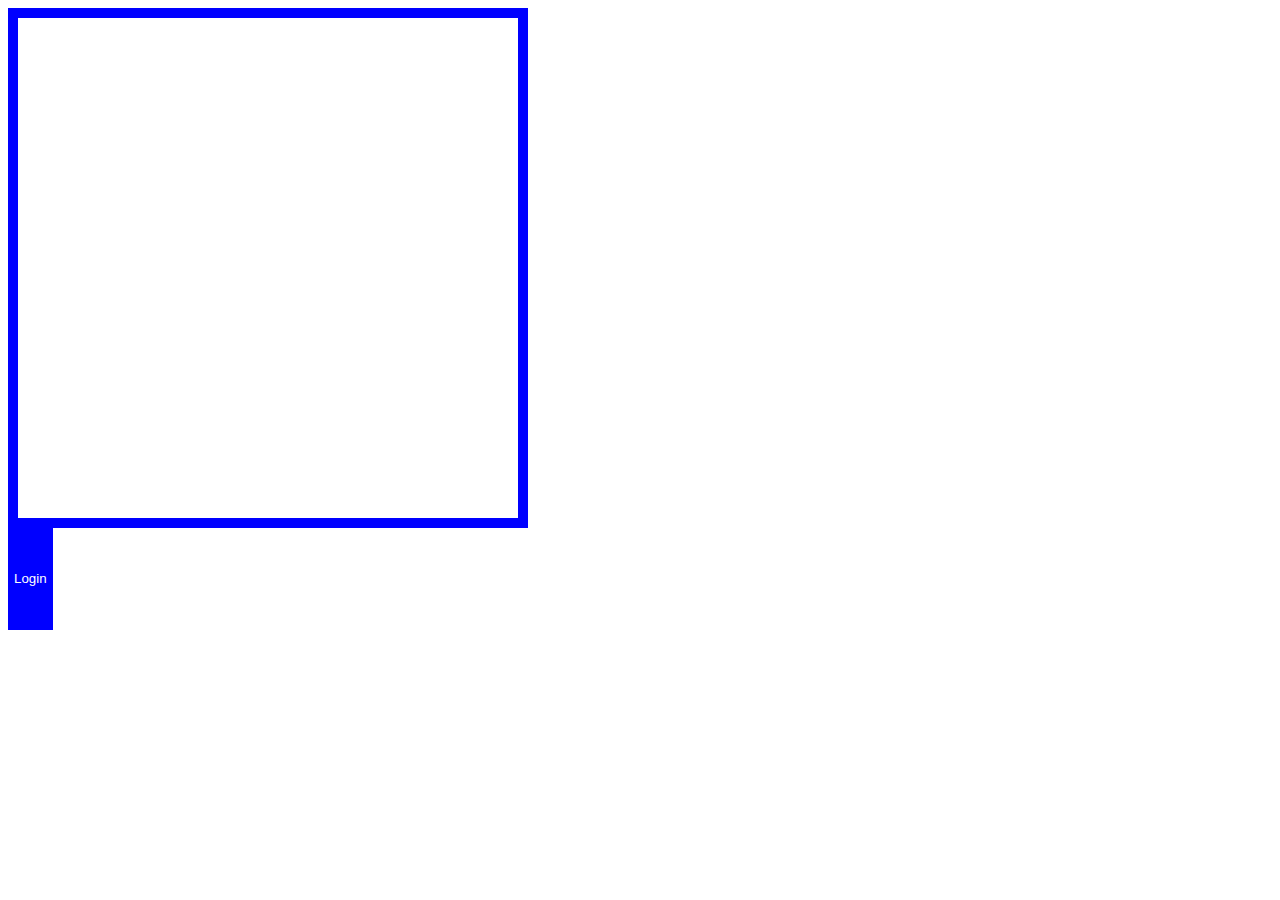
<file: Classes/14nov/Background_Prop/index.html>
<!DOCTYPE html>
<html lang="en">
<head>
    <meta charset="UTF-8">
    <meta name="viewport" content="width=device-width, initial-scale=1.0">
    <title>Document</title>
    <link rel="stylesheet" href="style.css">
</head>
<body>
    <div id="box"></div>
    <button id="btn-1">Login</button>


    <div class="checkout_page">
        <div id="checkout_main">
            <!-- Here all the items will go -->
        </div>
        <div id="checkout_bill">
            <!-- Here all the list of items and bill will be showsn -->
        </div>
    </div>
</body>
</html>
</file>
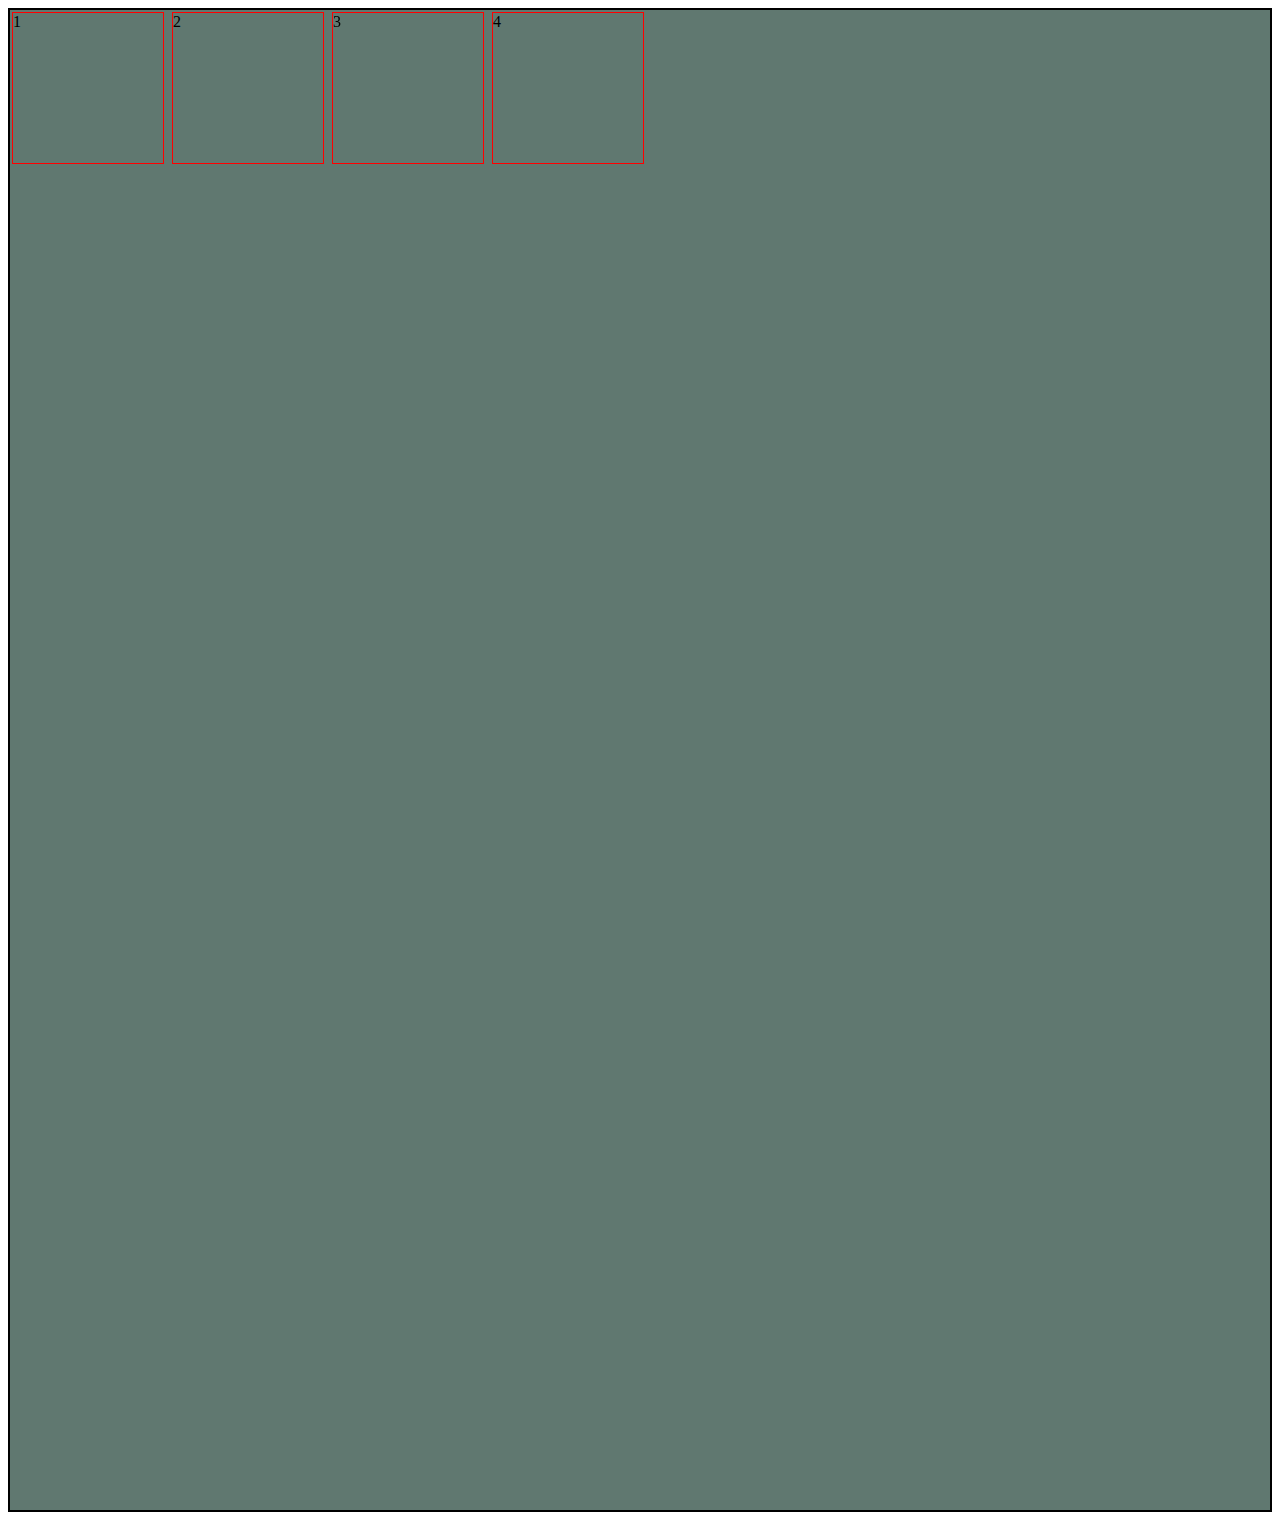
<file: Classes/16nov/Position/index.html>
<!DOCTYPE html>
<html lang="en">
<head>
    <meta charset="UTF-8">
    <meta name="viewport" content="width=device-width, initial-scale=1.0">
    <title>Document</title>

      <style>
        #parent{
            border:2px solid black;
            background-color: rgb(96, 120, 112);
            height:1500px;
        }
        .box{
            
            display: inline-block;
            height:150px;
            width:150px;
            margin:2px;
            border:1px solid red;

        }
        #box3{

             /* position: relative;
             top:40px;
             left:30px */

             /* position:absolute;
             top:90px;
             left:70px; */

             /* position:fixed;
             right:5px;
             bottom:5px; */

             position:sticky;
             top:0px;
            
        }
      </style>
</head>
<body>
      <div id="parent">
          <div class="box" id="box1">1</div>
          <div class="box" id="box2">2</div>
          <div class="box" id="box3">3</div>
          <div class="box" id="box4">4</div>
      </div>
</body>
</html>
</file>
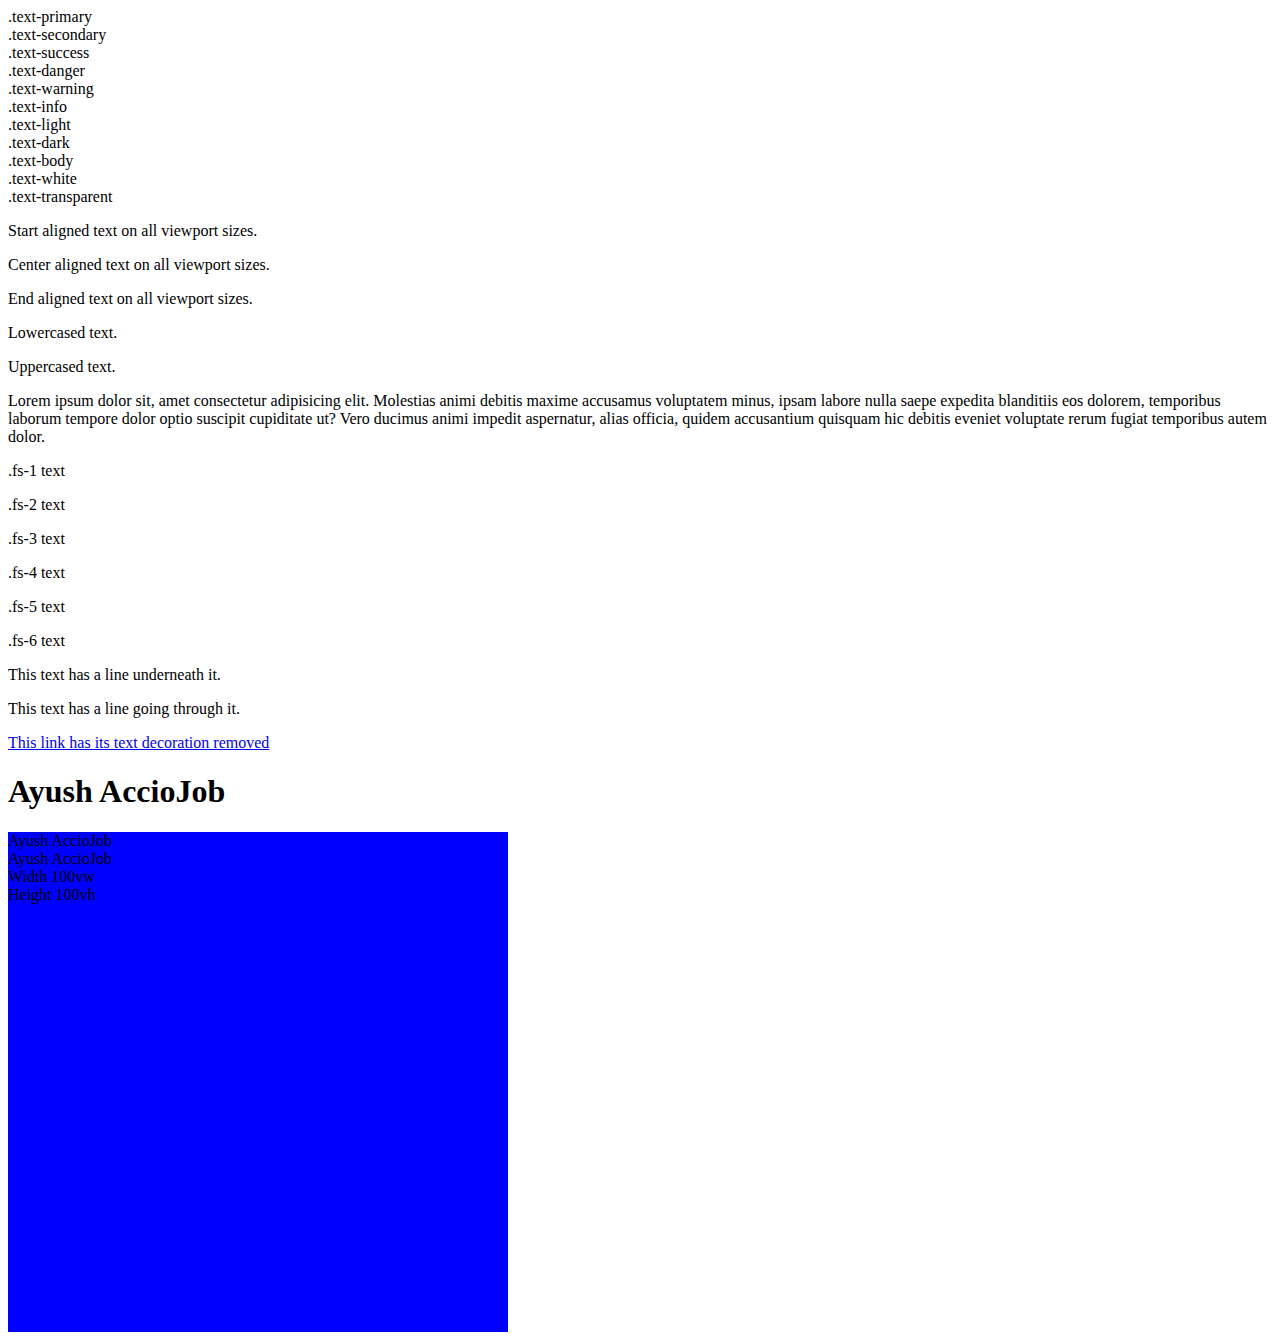
<file: Classes/Bootstrap1/bs1/index.html>
<!DOCTYPE html>
<html lang="en">
  <head>
    <meta charset="UTF-8" />
    <meta name="viewport" content="width=device-width, initial-scale=1.0" />
    <title>Document</title>
    <link
      href="https://cdn.jsdelivr.net/npm/bootstrap@5.0.2/dist/css/bootstrap.min.css"
      rel="stylesheet"
      integrity="sha384-EVSTQN3/azprG1Anm3QDgpJLIm9Nao0Yz1ztcQTwFspd3yD65VohhpuuCOmLASjC"
      crossorigin="anonymous"
    />
  </head>
  <body>
    <div class="text-primary">.text-primary</div>
    <div class="text-secondary">.text-secondary</div>
    <div class="text-success">.text-success</div>
    <div class="text-danger">.text-danger</div>
    <div class="text-warning">.text-warning</div>
    <div class="text-info">.text-info</div>
    <div class="text-light">.text-light</div>
    <div class="text-dark">.text-dark</div>
    <div class="text-body">.text-body</div>
    <div class="text-white bg-primary">.text-white</div>
    <div class="text-transparent">.text-transparent</div>
    <p class="text-start">Start aligned text on all viewport sizes.</p>
    <p class="text-center">Center aligned text on all viewport sizes.</p>
    <p class="text-end">End aligned text on all viewport sizes.</p>
    <p class="text-lowercase">Lowercased text.</p>
    <p class="text-uppercase">Uppercased text.</p>
    <p class="text-capitalize">
      Lorem ipsum dolor sit, amet consectetur adipisicing elit. Molestias animi
      debitis maxime accusamus voluptatem minus, ipsam labore nulla saepe
      expedita blanditiis eos dolorem, temporibus laborum tempore dolor optio
      suscipit cupiditate ut? Vero ducimus animi impedit aspernatur, alias
      officia, quidem accusantium quisquam hic debitis eveniet voluptate rerum
      fugiat temporibus autem dolor.
    </p>
    <p class="fs-1">.fs-1 text</p>
    <p class="fs-2">.fs-2 text</p>
    <p class="fs-3">.fs-3 text</p>
    <p class="fs-4">.fs-4 text</p>
    <p class="fs-5">.fs-5 text</p>
    <p class="fs-6">.fs-6 text</p>
    <p class="text-decoration-underline">This text has a line underneath it.</p>
    <p class="text-decoration-line-through">
      This text has a line going through it.
    </p>
    <a href="#" class="text-decoration-none"
      >This link has its text decoration removed</a
    >
    <h1 class="border border-secondary rounded rounded-pill border-1 bg-danger">
      Ayush AccioJob
    </h1>
    <div style="width: 500px; height: 500px; background-color: blue">
      <div class="w-50 h-auto bg-danger">Ayush AccioJob</div>
      <div class="w-50 h-25 bg-danger">Ayush AccioJob</div>
      <div class="vw-100 bg-primary">Width 100vw</div>
      <div class="vh-100 bg-success">Height 100vh</div>
    </div>
    <!-- 
      left->start
      right->end
     -->
    <!-- 
    1. Background-color (done)
    2. text-color (done)
    3. margin
    4. Font size (done)
    5. height (done)
    6. width (done)
    7. text-align (done)
    8. text-decoration (done)
    9. font-style (done)
    10. font-weight (done)
    11. border (done)
    12  padding
    13. display:flex
    14. flex-direction
    15. justify content
    16. Align items
    17. flex-wrap
    18. border-radius (done)
    19. Text-transform (done)
   -->
    <script
      src="https://cdn.jsdelivr.net/npm/@popperjs/core@2.9.2/dist/umd/popper.min.js"
      integrity="sha384-IQsoLXl5PILFhosVNubq5LC7Qb9DXgDA9i+tQ8Zj3iwWAwPtgFTxbJ8NT4GN1R8p"
      crossorigin="anonymous"
    ></script>
    <script
      src="https://cdn.jsdelivr.net/npm/bootstrap@5.0.2/dist/js/bootstrap.min.js"
      integrity="sha384-cVKIPhGWiC2Al4u+LWgxfKTRIcfu0JTxR+EQDz/bgldoEyl4H0zUF0QKbrJ0EcQF"
      crossorigin="anonymous"
    ></script>
  </body>
</html>
</file>
<file: Classes/13nov/style.css>
/* Universal Selector -> applicable for all html elements */ 
*{
    margin: 0px;
    padding: 0px;
    font-family: Arial, Helvetica, sans-serif;
}

/* Type selector/ Tag selector -> applicable for selected tags */
/* h1{
    color: aqua;
    background-color: black;
} */

/* ID Selector -> applicable to particular element  */
#eg1{
    color: yellow;
    background-color: blue;
}

/* Class Selector */

.my-box{
    color: red;
    background-color: pink;
}


.btn{
    border: none;
    padding: 10px 20px;
    font-size: 20px;
    border-radius: 5px;
    background-color: aqua;
    font-weight: 800;
}

#eg3>div>h2{
    color: red;
}
</file>
<file: Classes/14nov/style.css>
@import url('https://fonts.googleapis.com/css2?family=Inter&display=swap');
@import url('https://fonts.googleapis.com/css2?family=Poppins&display=swap');
#eg1{
    /* 1. Color Property */
    /* color: white;
    text-shadow: 0px 0px 10px red; (left,vertical,blur-radius,color)*/ 
    /* named Color */
    /* RGB: red green blue */
    /* hexcode: #rrggbb */
    /* RGBA: Red green blue alpha */
    /* hsl: hue saturation lightness */
    /* Text Align */
    /* text-align: left/ right/ center/justify; */
    /* Justify -> is used to remove space from both sides left and right and make the content fit perfectly */ 
    /* Font Family */
    /* font-family:Arial, Helvetica, sans-serif; */
    font-family: 'Inter', sans-serif;
}

/* 
2024 the most popular fonts:
1. Inter
2. Poppins
 */
#eg3{
    font-family: 'Poppins', sans-serif;
    font-style: italic;
}
#eg2{
    /* text-align: justify; */
    /* text Decoration */
    /* text-decoration: blue dotted underline; */
    /* Text- Transform */
    /* text-transform: capitalize; */
    /* line-height: 150%; */
}

#eg4{
   font-size: 100%;
}
#eg5{
   font-size: 20px
}
#eg6{
   font-size: 30px
}
#eg7{
   font-size: 50px
}

/* Font size */
</file>
<file: Classes/16nov/style.css>
* {
    margin: 0px;
  }
  
  #eg1 {
    background-color: aqua;
    width: 90%;
    height: 50%;
    /* Absolute */
    /* px, cm, mm */
    /* Relative */
    /* % */
  }
  
  #eg2 {
    width: 500px;
    height: 300px;
    background-color: red;
  }
  
  #box1 {
    width: 300px;
    height: 300px;
    margin: 100px;
    background-color: aqua;
    box-sizing: border-box;
    /* one value in margin */
    /* margin: 100px; */
    /* two values */
    /* margin: 10px 30px; */
    /* three values */
    /* margin: 10px 50px 100px; */
    /* four values */
    /* margin: top left/right bottom */
    /* margin: 10px 20px 30px 40px; */
    /* margin: top right bottom left */
    /* dedicated directional props */
    /* margin-top: 10px;
      margin-right: 30px;
      margin-bottom: 50px;
      margin-left: 100px; */
    /* margin in x direction */
    /* margin-inline: auto; */
    /* margin: 50px; */
    /* margin collapsing */
    /* one value */
    /* padding: 100px; */
    /* two values */
    /* padding: 10px 20px; */
    /* padding: y-axis x-axis */
    /* three values */
    /* padding: 10px 20px 30px; */
    /* top left/right bottom */
    /*  */
    /* four values */
    /* padding: 10px 20px 30px 40px; */
    /* padding-top: 10px;
      padding-left: 20px;
      padding-right: 30px;
      padding-bottom: 40px; */
  }
  
  #box2 {
    width: 300px;
    height: 300px;
    background-color: red;
    margin: 50px;
  }
  
  #box3,
  #box4 {
    width: 300px;
    height: 300px;
    background-color: blue;
    border: 4px solid red;
  }
  #box3 {
    position: relative;
  }
  #box4 {
    background-color: yellow;
    /* position: sticky; */
    /* top: 400px; */
  }
  
  #whatsApp {
    width: 50px;
    height: 50px;
    border-radius: 50%;
    background-color: #3fc250;
    padding: 10px;
    border: 5px solid beige;
    /* position: fixed;
    top: 10px;
    right: 10px; */
  }
  
  .navbar {
    padding: 20px;
    color: white;
    font-weight: 900;
    font-size: 20px;
    background-color: red;
    width: 100%;
    position: sticky;
    top: 0px;
    z-index: 10;
  }
  
  .link {
    margin-inline: 20px;
  }
  
  #box6 {
    width: 200px;
    height: 200px;
    background-color: pink;
    position: sticky;
    top: 200px;
  }
  .box {
    height: 200px;
    width: 200px;
    border: 10px solid blue;
    position: fixed;
    bottom: 0px;
    right: 0px;
  }
  #green {
    background-color: green;
  }
  #yellow {
    background-color: yellow;
  }
  #blue {
    background-color: blue;
  }
  #red {
    background-color: red;
  }
</file>
<file: Classes/18nov/style.css>
#my-container{
    width: 480px;
    background-color: pink;
    display: grid;
    /* Absolute */
    /* grid-template-columns: 100px 200px 100px; */
    /* Fraction */
    /* grid-template-columns: 1fr 4fr 10fr; */
    /* percentage */
    /* grid-template-columns: 10% 20% 40%; */
    /* auto */
    /* grid-template-columns: 100px 100px auto; */
    /* grid-template-columns: 100px 10% 2fr 5fr; */
    /* Repeat function */
    grid-template-columns: repeat(6, 80px);
    grid-template-rows: repeat(5, 50px);
    /* grid-template-columns: minmax(100px,1fr) 100px 1fr; */
    grid-template-areas:
    "red green green green blue blue"
    "red green green green blue blue"
    "red green green green a a"
    "red green green green a a"
    "red green green green a a"
    ;

}
.red{
    background-color: red;  
      /* 
    Using grid column start/end we define the start
    of grid item */
    grid-area: red;
    /* grid-row-start: 1;
    grid-row-end: 6; */
    /* grid-row: 1/6; */


}
.green{
    background-color: green;
    /* grid-column-start: 2;
    grid-column-end: 5; */
    /* grid-column: 2/5 ; */
    /* grid-row-start: 1;
    grid-row-end: 6; */
    /* grid-row:1/6 ; */
    grid-area: green;
}
.blue{
    background-color: blue;
    /* grid-column-start: 5;
    grid-column-end: 7; */
    /* grid-column: 5/7; */
    /* grid-row-start: 1;
    grid-row-end: 4; */
    /* grid-row: 1/4; */
    grid-area: blue;
    
}
.yellow{
    grid-area: a;
    background-color: yellow;
    /* grid-column-start: 5;
    grid-column-end: 7; */
    /* grid-column: 5/7; */
    /* grid-row-start: 4;
    grid-row-end: 6; */
    /* grid-row: 4/6; */
}
</file>
<file: Classes/Bootstrap1/style.css>
*{
    margin: 0px;
    padding: 0px;
    box-sizing: border-box;
    font-family: Arial, Helvetica, sans-serif;
}

.text-red{
    color: red;
}
.text-blue{
    color: blue;
}
.text-green{
    color: green;
}
.text-aqua{
    color: aqua;
}
.text-white{
    color: white;
}


.bg-red{
    background-color: red;
}
.bg-blue{
    background-color: blue;
}
.bg-green{
    background-color: green;
}
.bg-aqua{
    background-color: aqua;
}
.bg-white{
    background-color: white;
}

.fs-1{
    font-size: 50px;
}
.fs-2{
    font-size: 40px;
}
.fs-3{
    font-size: 30px;
}
.fs-4{
    font-size: 20px;
}
.fs-5{
    font-size: 15px;
}
.fs-6{
    font-size: 10px;
}

.w-100{
    width: 100%;
}
.w-75{
    width: 75%;
}
.w-50{
    width: 50%;
}
.w-25{
    width: 25%;
}
.vw-100{
    width: 100vw;
}

.h-100{
    height: 100%;
}
.h-75{
    height: 75%;
}
.h-50{
    height: 50%;
}
.h-25{
    height: 25%;
}
.vh-100{
    height: 100vh;
}

.m5{
    margin: 30px;
}
.m4{
    margin: 20px;
}
.m3{
    margin: 15px;
}
.m2{
    margin: 10px;
}
.m1{
    margin: 5px;
}
.m-auto{
    margin: auto;
}

.p5{
    padding: 30px;
}
.p4{
    padding: 20px;
}
.p3{
    padding: 15px;
}
.p2{
    padding: 10px;
}
.p1{
    padding: 5px;
}

.rounded-1{
    border-radius: 5px;
}
.rounded-2{
    border-radius: 10px;
}
.rounded-3{
    border-radius: 15px;
}

.text-center{
    text-align: center;
}
.text-right{
    text-align: right;
}
.text-justify{
    text-align: justify;
}
.text-underline{
    text-decoration: underline;
}

.d-flex{
    display: flex;
}
.justify-center{
    justify-content: center;
}
.justify-between{
    justify-content: space-between;
}
.justify-around{
    justify-content: space-around;
}
.justify-evenly{
    justify-content: space-evenly;
}
</file>
<file: Classes/14nov/Background_Prop/style.css>
#box{
    width: 500px;
    height: 500px;
    /* 1. Background-color */
    /* background-color: red; */
    /* 2. Background-image */
    background-image: url("https://images.unsplash.com/photo-1699002159193-68fd17410f46?q=80&w=3087&auto=format&fit=crop&ixlib=rb-4.0.3&ixid=M3wxMjA3fDB8MHxwaG90by1wYWdlfHx8fGVufDB8fHx8fA%3D%3D");
    background-size: 100px 100px;
    background-repeat: no-repeat;
    background-position: 100px 30px;

    /* border-style: solid;
    border-width: 40px;
    border-color: pink; */
    border: 10px solid blue;
    /* Shorthand property */
    /* border-radius: 50%; */
    /* border-top: 10px solid green;
    border-right: 40px dotted blue;
    border-bottom: 5px dashed pink;
    border-left: 20px inset red; */
    /* border-top-right-radius: 30px; */
}
/* border: none */


#btn-1{
    background-color: blue;
    color: white;
    line-height: 100px;
    border: none;
}

#checkout_page{
    display: flex;
}

#checkout_main{
    flex: 4;
}

#checkout_bill{
    flex: 1;
}
</file>
